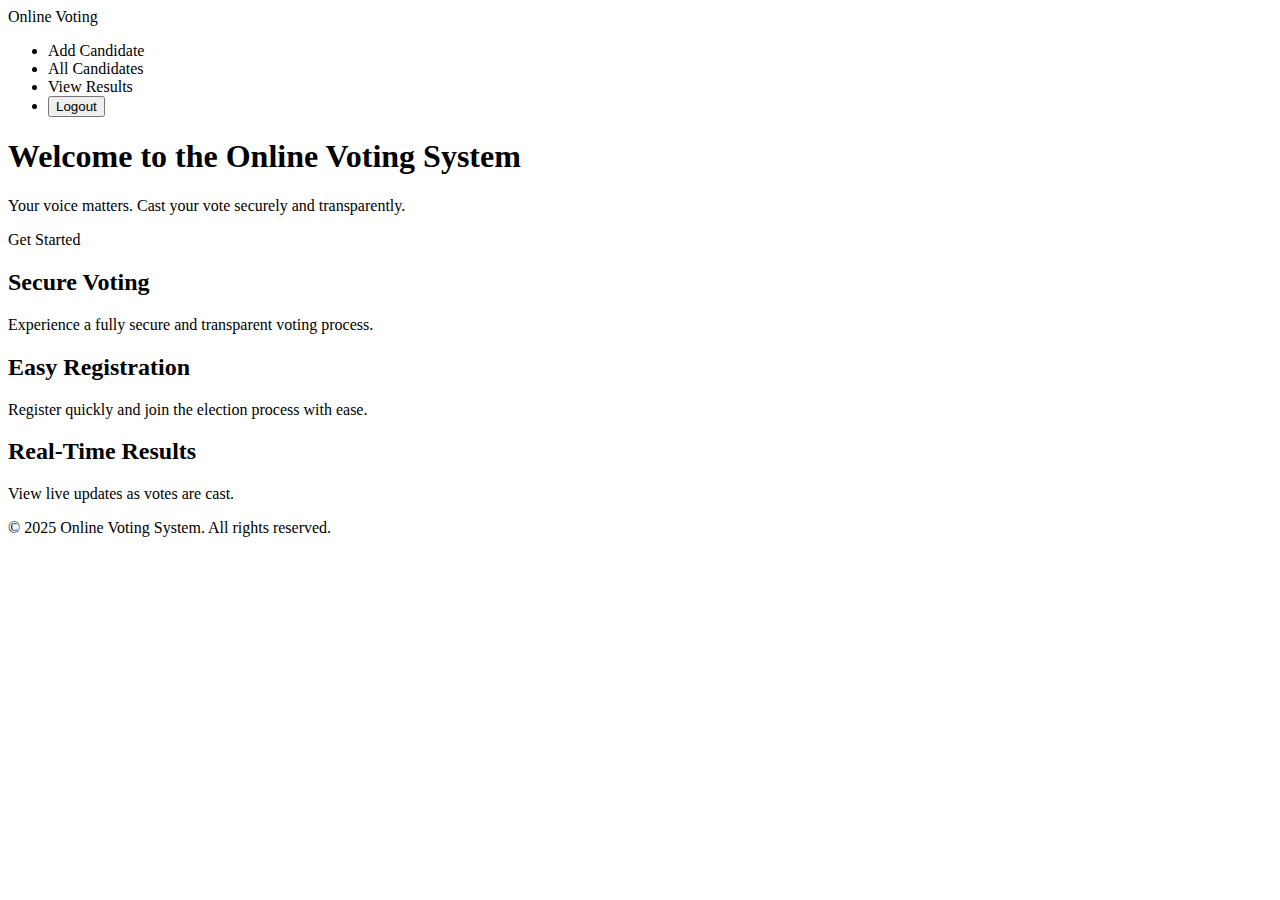
<file: src/main/resources/templates/index.html>
<!DOCTYPE html>
<html xmlns:th="http://www.thymeleaf.org">
<head>
  <meta charset="UTF-8" />
  <title>Online Voting System - Home</title>
  <link rel="stylesheet" th:href="@{/css/style.css}" />
</head>
<body>
  <nav class="navbar">
    <a class="logo" th:href="@{/}">Online Voting</a>
    <ul>
      <li><a th:href="@{/candidate/add}">Add Candidate</a></li>
      <li><a th:href="@{/candidates}">All Candidates</a></li>
      <li><a th:href="@{/results}">View Results</a></li>
      <li class="logout-item">
        <form th:action="@{/logout}" method="post">
          <button type="submit" class="logout-btn">Logout</button>
        </form>
      </li>
    </ul>
  </nav>
  
  <header class="hero">
    <div class="hero-content">
      <h1>Welcome to the Online Voting System</h1>
      <p>Your voice matters. Cast your vote securely and transparently.</p>
      <a th:href="@{/selectState}" class="btn">Get Started</a>
    </div>
  </header>
  
  <section class="features">
    <div class="feature">
      <h2>Secure Voting</h2>
      <p>Experience a fully secure and transparent voting process.</p>
    </div>
    <div class="feature">
      <h2>Easy Registration</h2>
      <p>Register quickly and join the election process with ease.</p>
    </div>
    <div class="feature">
      <h2>Real-Time Results</h2>
      <p>View live updates as votes are cast.</p>
    </div>
  </section>
  
  <footer class="footer">
    <p>&copy; 2025 Online Voting System. All rights reserved.</p>
  </footer>
</body>
</html>
</file>
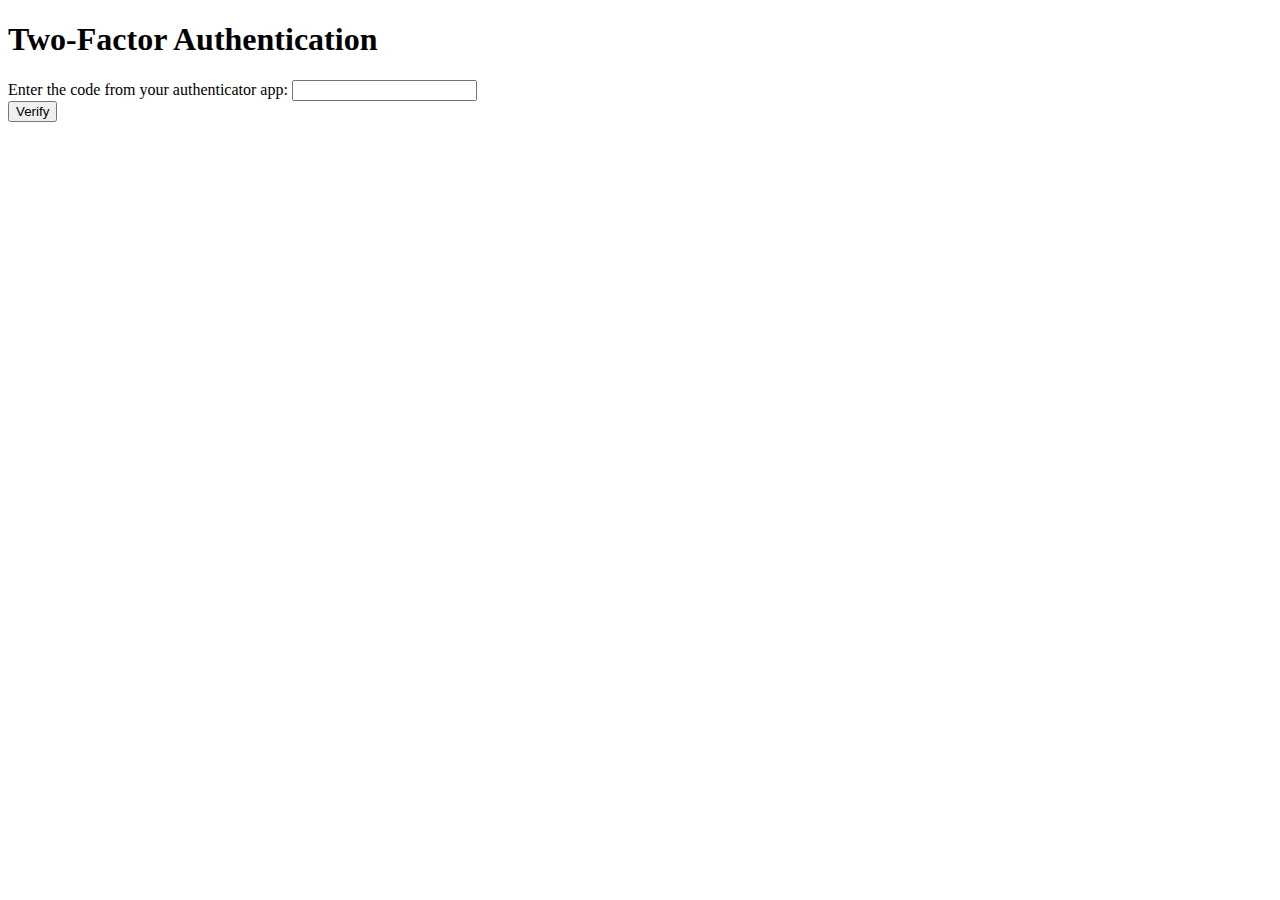
<file: src/main/resources/templates/2fa.html>
<!DOCTYPE html>
<html xmlns:th="http://www.thymeleaf.org">
<head>
  <meta charset="UTF-8" />
  <title>Two-Factor Authentication</title>
  <link rel="stylesheet" th:href="@{/css/style.css}" />
</head>
<body>
  <div class="login-container">
    <h1>Two-Factor Authentication</h1>
    <form th:action="@{/2fa}" method="post">
      <div class="form-group">
        <label for="code">Enter the code from your authenticator app:</label>
        <input type="number" id="code" name="code" required/>
      </div>
      <button type="submit" class="btn">Verify</button>
    </form>
    <div th:if="${error}">
      <p class="error" th:text="${error}"></p>
    </div>
  </div>
</body>
</html>
</file>
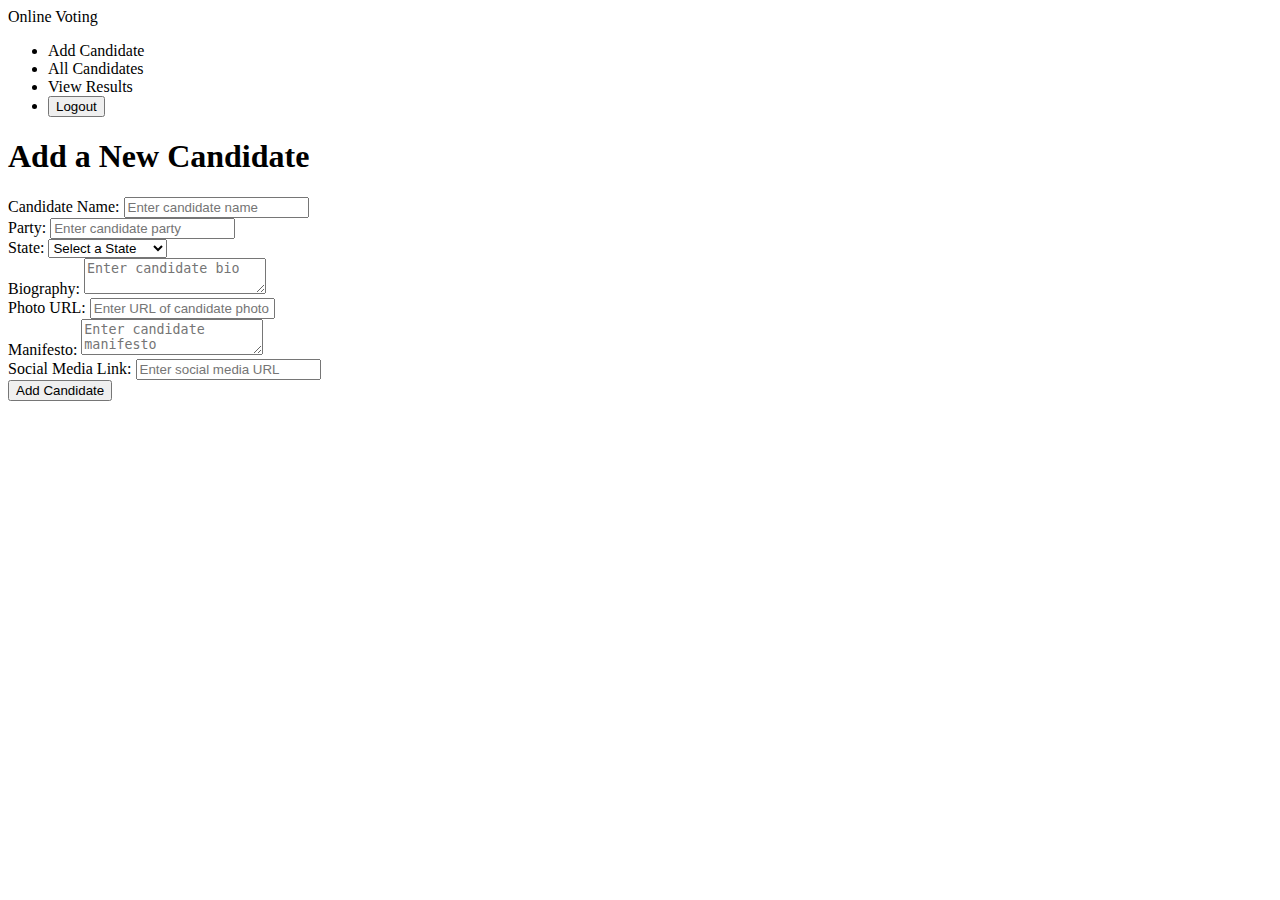
<file: src/main/resources/templates/addCandidate.html>
<!DOCTYPE html>
<html xmlns:th="http://www.thymeleaf.org">
<head>
  <meta charset="UTF-8" />
  <title>Add Candidate</title>
  <link rel="stylesheet" th:href="@{/css/style.css}" />
</head>
<body>
  <nav class="navbar">
    <a class="logo" th:href="@{/}">Online Voting</a>
    <ul>
      <li><a th:href="@{/candidate/add}">Add Candidate</a></li>
      <li><a th:href="@{/candidates}">All Candidates</a></li>
      <li><a th:href="@{/results}">View Results</a></li>
      <li class="logout-item">
        <form th:action="@{/logout}" method="post">
          <button type="submit" class="logout-btn">Logout</button>
        </form>
      </li>
    </ul>
  </nav>
  
  <div class="container">
    <h1>Add a New Candidate</h1>
    <form th:action="@{/candidate/add}" th:object="${candidate}" method="post">
      <div class="form-group">
        <label for="name">Candidate Name:</label>
        <input type="text" id="name" th:field="*{name}" placeholder="Enter candidate name" required />
      </div>
      <div class="form-group">
        <label for="party">Party:</label>
        <input type="text" id="party" th:field="*{party}" placeholder="Enter candidate party" required />
      </div>
      <div class="form-group">
        <label for="state">State:</label>
        <select id="state" th:field="*{state}" required>
          <option value="" disabled selected>Select a State</option>
          <option value="Telangana">Telangana</option>
          <option value="Andhra Pradesh">Andhra Pradesh</option>
        </select>
      </div>
      <!-- Enhanced Candidate Profile Fields -->
      <div class="form-group">
        <label for="bio">Biography:</label>
        <textarea id="bio" th:field="*{bio}" placeholder="Enter candidate bio"></textarea>
      </div>
      <div class="form-group">
        <label for="photoUrl">Photo URL:</label>
        <input type="text" id="photoUrl" th:field="*{photoUrl}" placeholder="Enter URL of candidate photo" />
      </div>
      <div class="form-group">
        <label for="manifesto">Manifesto:</label>
        <textarea id="manifesto" th:field="*{manifesto}" placeholder="Enter candidate manifesto"></textarea>
      </div>
      <div class="form-group">
        <label for="socialMediaLink">Social Media Link:</label>
        <input type="text" id="socialMediaLink" th:field="*{socialMediaLink}" placeholder="Enter social media URL" />
      </div>
      <button type="submit" class="btn">Add Candidate</button>
    </form>
  </div>
</body>
</html>
</file>
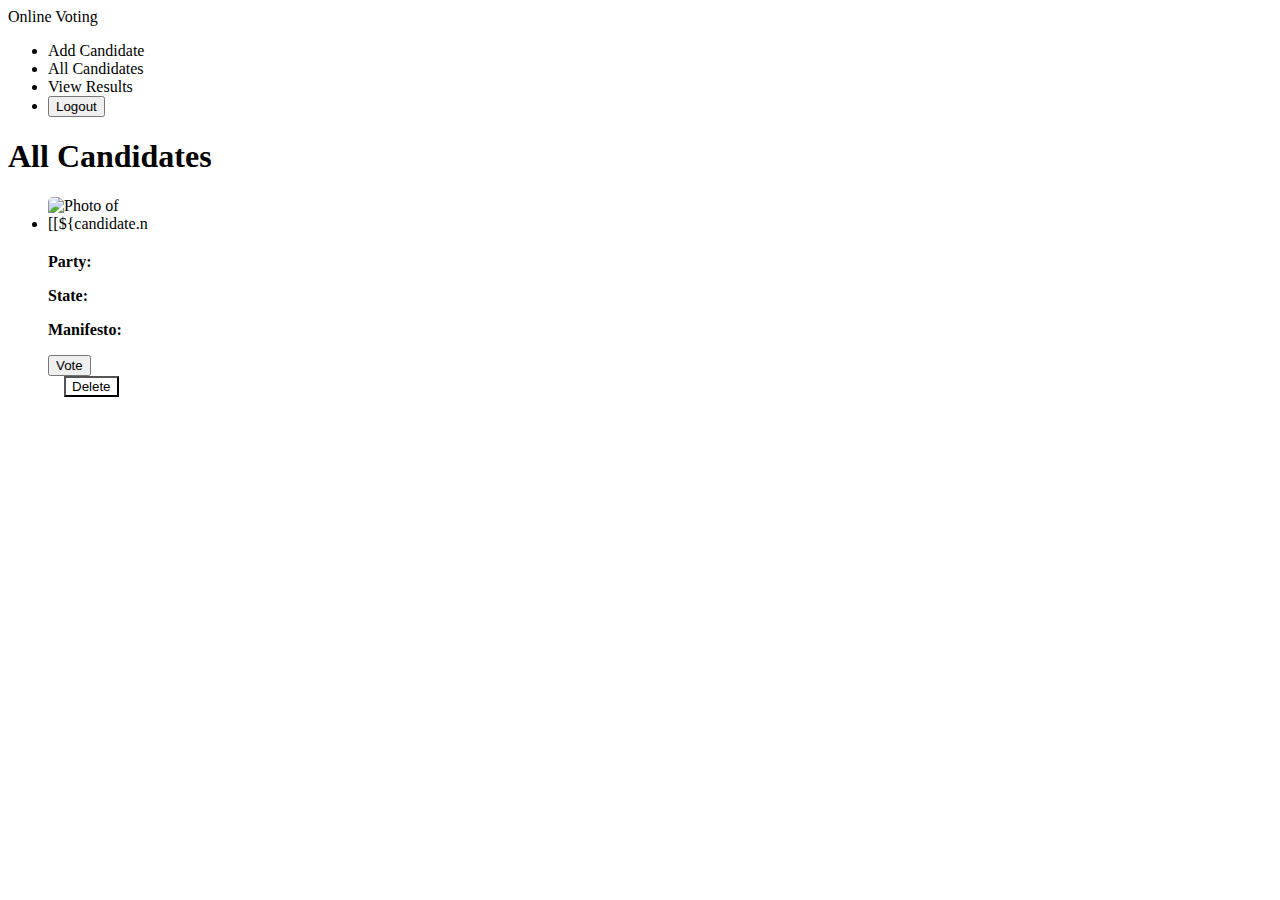
<file: src/main/resources/templates/candidates.html>
<!DOCTYPE html>
<html xmlns:th="http://www.thymeleaf.org"
      xmlns:sec="http://www.thymeleaf.org/extras/spring-security">
<head>
  <meta charset="UTF-8" />
  <title>All Candidates</title>
  <link rel="stylesheet" th:href="@{/css/style.css}" />
</head>
<body>
  <!-- Navbar -->
  <nav class="navbar">
    <a class="logo" th:href="@{/}">Online Voting</a>
    <ul>
      <sec:authorize access="hasRole('ADMIN')">
        <li><a th:href="@{/candidate/add}">Add Candidate</a></li>
      </sec:authorize>
      <li><a th:href="@{/candidates}">All Candidates</a></li>
      <li><a th:href="@{/results}">View Results</a></li>
      <li class="logout-item">
        <form th:action="@{/logout}" method="post">
          <button type="submit" class="logout-btn">Logout</button>
        </form>
      </li>
    </ul>
  </nav>
  
  <!-- Optional debug output for roles (remove in production) -->
  <!-- <p>DEBUG Roles: <span sec:authentication="principal.authorities"></span></p> -->
  
  <div class="container">
    <h1>All Candidates</h1>
    <ul class="candidate-list">
      <li class="candidate-item" th:each="candidate : ${candidates}">
        <div class="candidate-info">
          <!-- Candidate Photo -->
          <div class="candidate-photo" th:if="${candidate.photoUrl != null and candidate.photoUrl != ''}">
            <img th:src="${candidate.photoUrl}" alt="Photo of [[${candidate.name}]]" style="max-width: 100px; border-radius: 5px;" />
          </div>
          <!-- Candidate Details -->
          <div class="candidate-details">
            <h2 th:text="${candidate.name}"></h2>
            <p><strong>Party:</strong> <span th:text="${candidate.party}"></span></p>
            <p><strong>State:</strong> <span th:text="${candidate.state}"></span></p>
            <p th:if="${candidate.manifesto != null and candidate.manifesto != ''}" style="margin-top: 0.5rem;">
              <strong>Manifesto:</strong> <span th:text="${candidate.manifesto}"></span>
            </p>
          </div>
        </div>
        <!-- Vote Form -->
        <form th:action="@{/vote}" method="post" class="candidate-action">
          <input type="hidden" th:name="${_csrf.parameterName}" th:value="${_csrf.token}" />
          <input type="hidden" name="candidateId" th:value="${candidate.id}" />
          <button class="btn-vote" type="submit">Vote</button>
        </form>
        <!-- Delete Form: Only visible to ADMIN users -->
        <sec:authorize access="hasRole('ADMIN')">
          <form th:action="@{/candidate/delete}" method="post" class="candidate-action" style="margin-left: 1rem;">
            <input type="hidden" th:name="${_csrf.parameterName}" th:value="${_csrf.token}" />
            <input type="hidden" name="candidateId" th:value="${candidate.id}" />
            <button class="btn" style="background: white;" type="submit">Delete</button>
          </form>
        </sec:authorize>
      </li>
    </ul>
  </div>
</body>
</html>
</file>
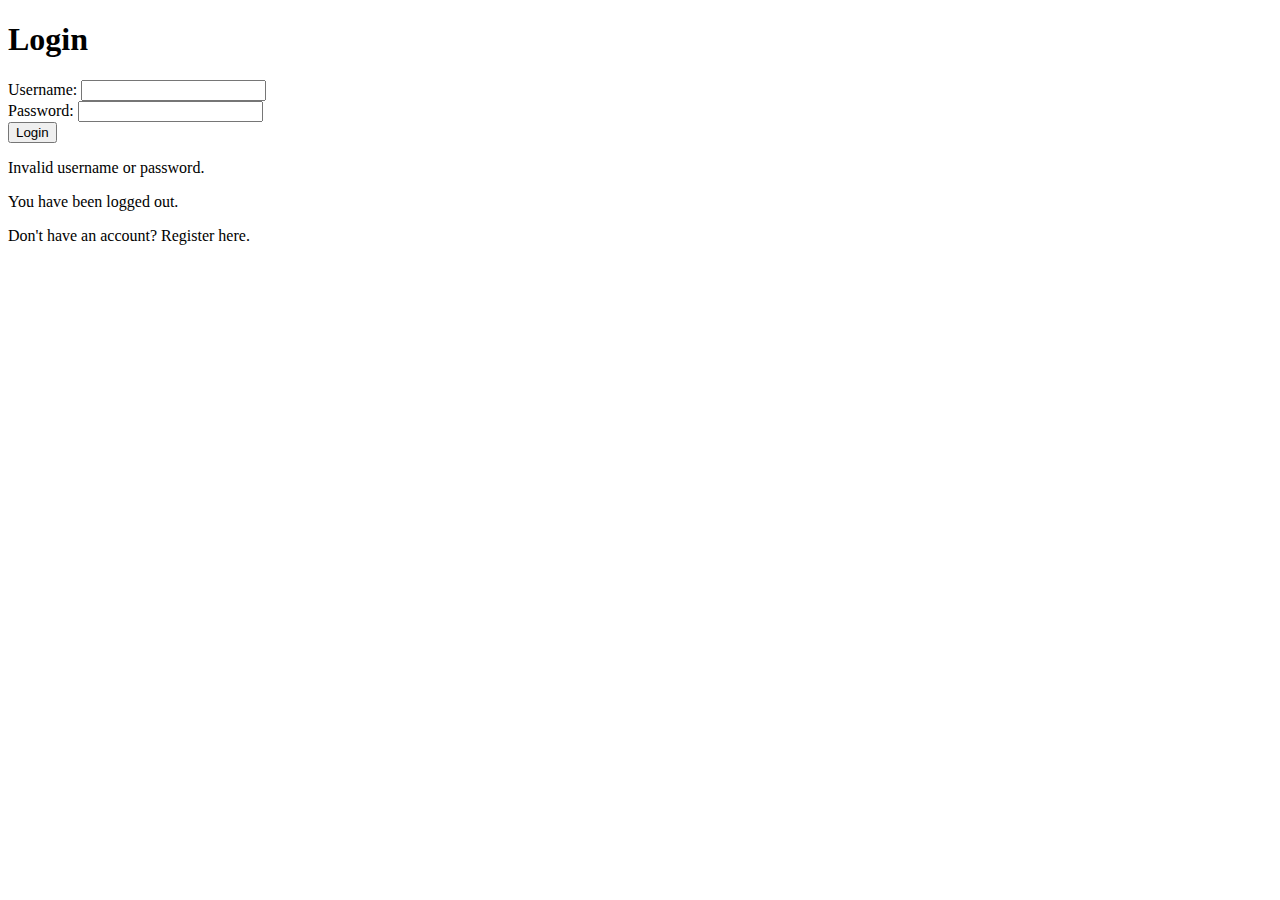
<file: src/main/resources/templates/login.html>
<!DOCTYPE html>
<html xmlns:th="http://www.thymeleaf.org">
<head>
  <meta charset="UTF-8"/>
  <title>Login</title>
  <link rel="stylesheet" th:href="@{/css/style.css}"/>
</head>
<body>
  <div class="login-container">
    <h1>Login</h1>
    <form th:action="@{/login}" method="post">
      <div class="form-group">
        <label for="username">Username:</label>
        <input type="text" id="username" name="username" required/>
      </div>
      <div class="form-group">
        <label for="password">Password:</label>
        <input type="password" id="password" name="password" required/>
      </div>
      <button type="submit" class="btn">Login</button>
    </form>
    <div th:if="${param.error}">
      <p class="error">Invalid username or password.</p>
    </div>
    <div th:if="${param.logout}">
      <p class="message">You have been logged out.</p>
    </div>
    <p>Don't have an account? <a th:href="@{/register}">Register here</a>.</p>
  </div>
</body>
</html>
</file>
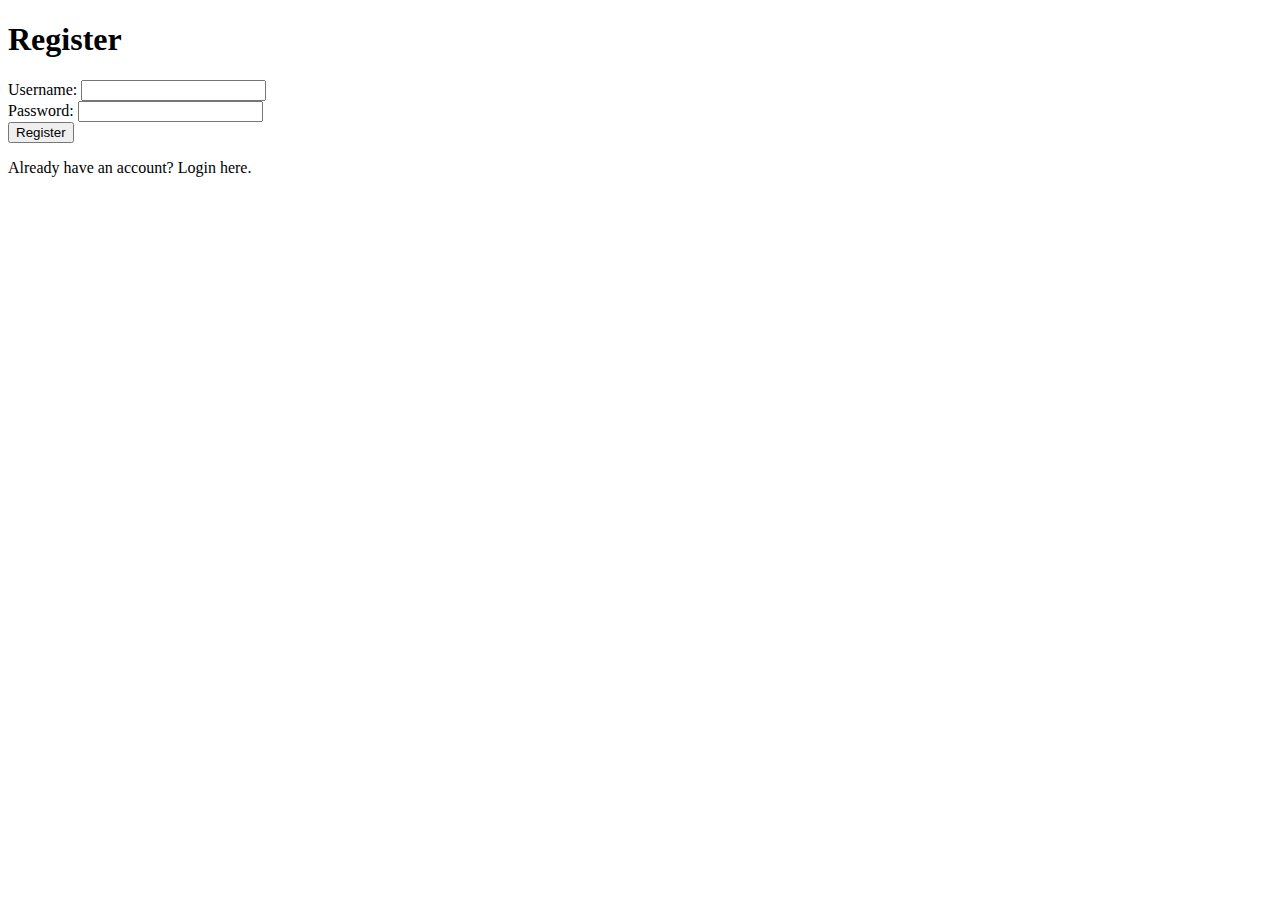
<file: src/main/resources/templates/registration.html>
<!DOCTYPE html>
<html xmlns:th="http://www.thymeleaf.org">
<head>
  <meta charset="UTF-8"/>
  <title>Register</title>
  <link rel="stylesheet" th:href="@{/css/style.css}"/>
</head>
<body>
  <div class="registration-container">
    <h1>Register</h1>
    <form th:action="@{/register}" th:object="${user}" method="post">
      <div class="form-group">
        <label for="username">Username:</label>
        <input type="text" id="username" th:field="*{username}" required/>
      </div>
      <div class="form-group">
        <label for="password">Password:</label>
        <input type="password" id="password" th:field="*{password}" required/>
      </div>
      <button type="submit" class="btn">Register</button>
    </form>
    <div th:if="${error}">
      <p class="error" th:text="${error}"></p>
    </div>
    <p>Already have an account? <a th:href="@{/login}">Login here</a>.</p>
  </div>
</body>
</html>
</file>
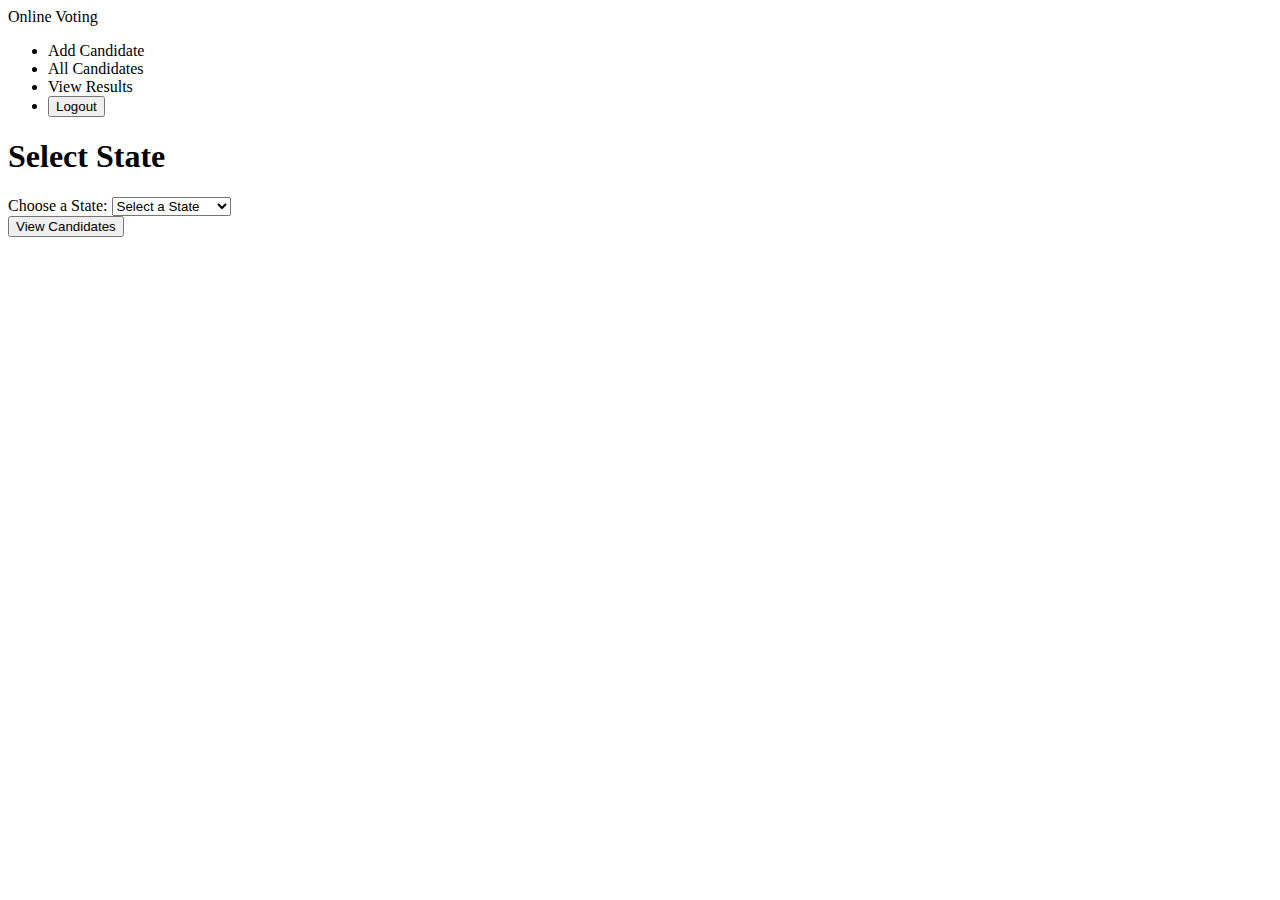
<file: src/main/resources/templates/selectstate.html>
<!DOCTYPE html>
<html xmlns:th="http://www.thymeleaf.org">
<head>
  <meta charset="UTF-8" />
  <title>Select State</title>
  <link rel="stylesheet" th:href="@{/css/style.css}" />
</head>
<body>
  <nav class="navbar">
    <a class="logo" th:href="@{/}">Online Voting</a>
    <ul>
      <li><a th:href="@{/candidate/add}">Add Candidate</a></li>
      <li><a th:href="@{/candidates}">All Candidates</a></li>
      <li><a th:href="@{/results}">View Results</a></li>
      <li class="logout-item">
        <form th:action="@{/logout}" method="post">
          <button type="submit" class="logout-btn">Logout</button>
        </form>
      </li>
    </ul>
  </nav>
  
  <div class="container">
    <h1>Select State</h1>
    <form th:action="@{/candidatesByState}" method="get">
      <div class="form-group">
        <label for="state">Choose a State:</label>
        <select name="state" id="state" required>
          <option value="" disabled selected>Select a State</option>
          <option value="Telangana">Telangana</option>
          <option value="Andhra Pradesh">Andhra Pradesh</option>
        </select>
      </div>
      <button type="submit" class="btn">View Candidates</button>
    </form>
  </div>
</body>
</html>
</file>
